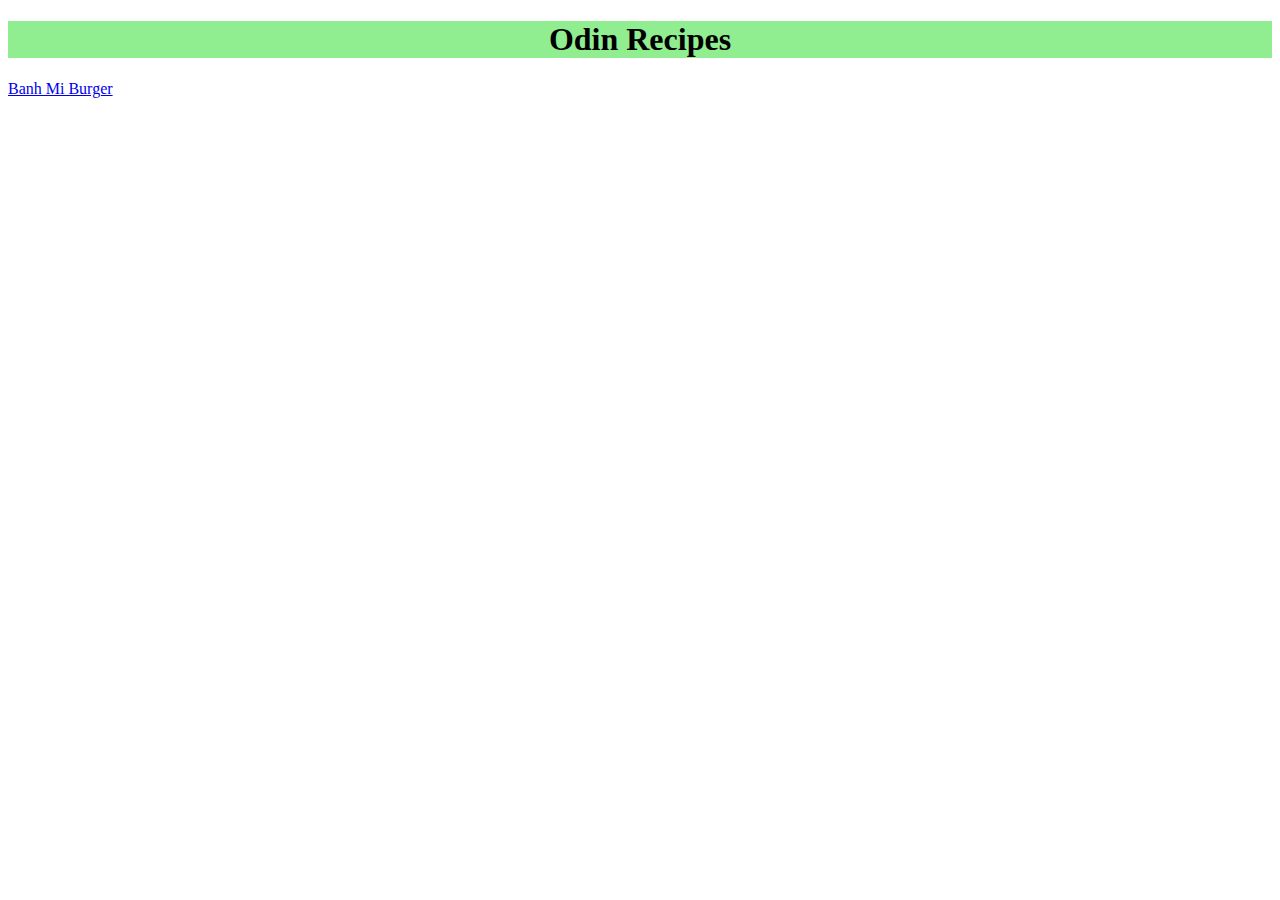
<file: index.html>
<!DOCTYPE html>
<html lang="en">
    <head>
        <meta chraset="UTf-8">
        <title>Odin Recipes</title>
        <link rel="stylesheet" href="styles.css">
    </head>
        <body>
            <h1>Odin Recipes</h1>
            <a href="recipes/burger.html">Banh Mi Burger</a>
        </body>
   
</html>
</file>
<file: styles.css>
.img {
    width: 200px;
    height: auto
}

h1 {
    text-align: center;
    background-color: lightgreen;
}

div {
    font-family: 'Courier New', Courier, monospace;
}

.link {
    color:red;
}
</file>
